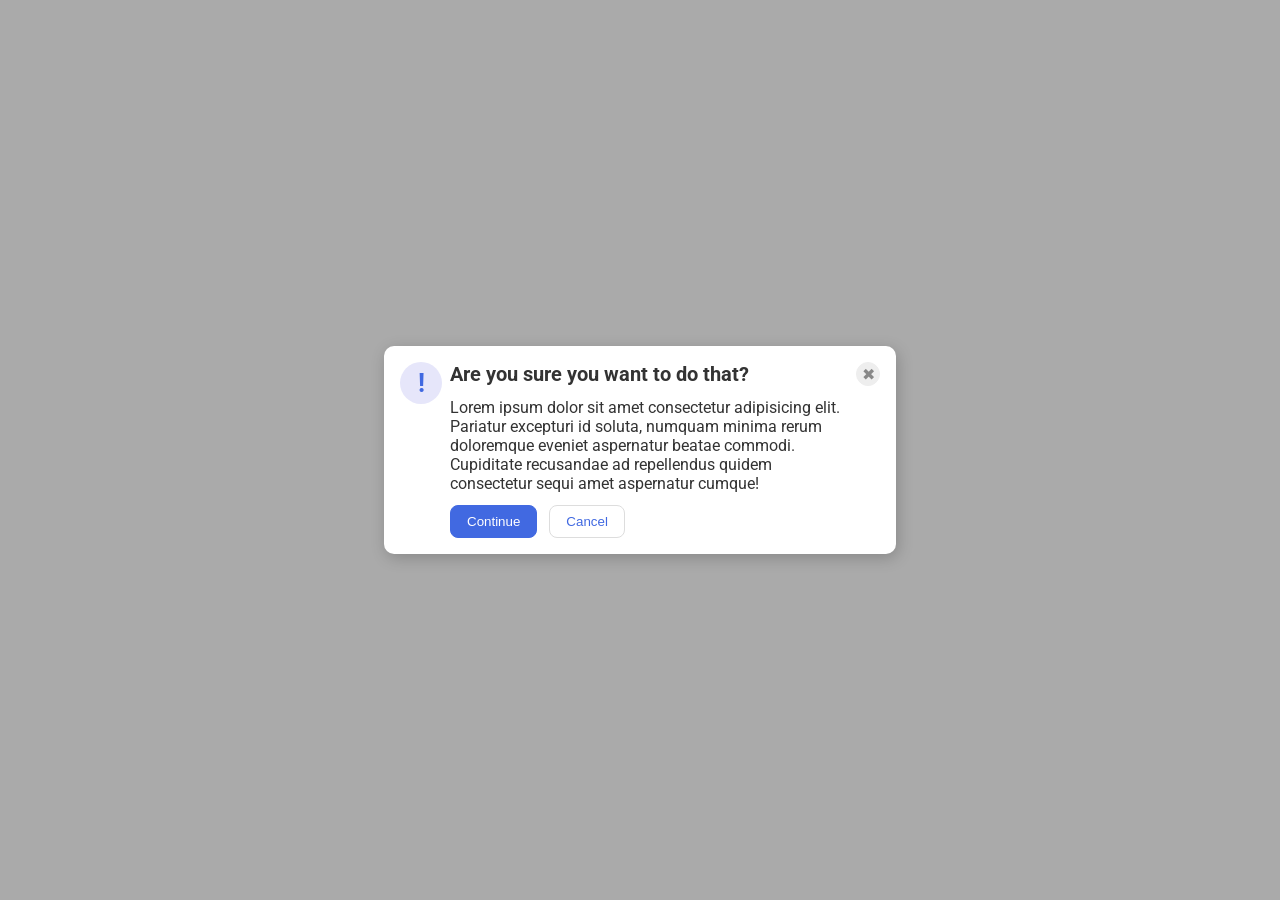
<file: foundations/flex/05-flex-modal/index.html>
<!DOCTYPE html>
<html lang="en">
  <head>
    <meta charset="UTF-8">
    <meta http-equiv="X-UA-Compatible" content="IE=edge">
    <meta name="viewport" content="width=device-width, initial-scale=1.0">
    <link rel="stylesheet" href="style.css">
    <title>Modal</title>
  </head>
  <body>
    <div class="modal">
      <div class="icon">!</div>
     
      <div class="submodal">
      <div class="header">Are you sure you want to do that?</div>


      <div class="text">Lorem ipsum dolor sit amet consectetur adipisicing elit. Pariatur excepturi id soluta, numquam minima rerum doloremque eveniet aspernatur beatae commodi. Cupiditate recusandae ad repellendus quidem consectetur sequi amet aspernatur cumque!</div>
<div class="buttons">
      <button class="continue">Continue</button>
      <button class="cancel">Cancel</button>
      </div>
      </div>
       <button class="close-button">✖</button>
    </div>
  </body>
</html>
</file>
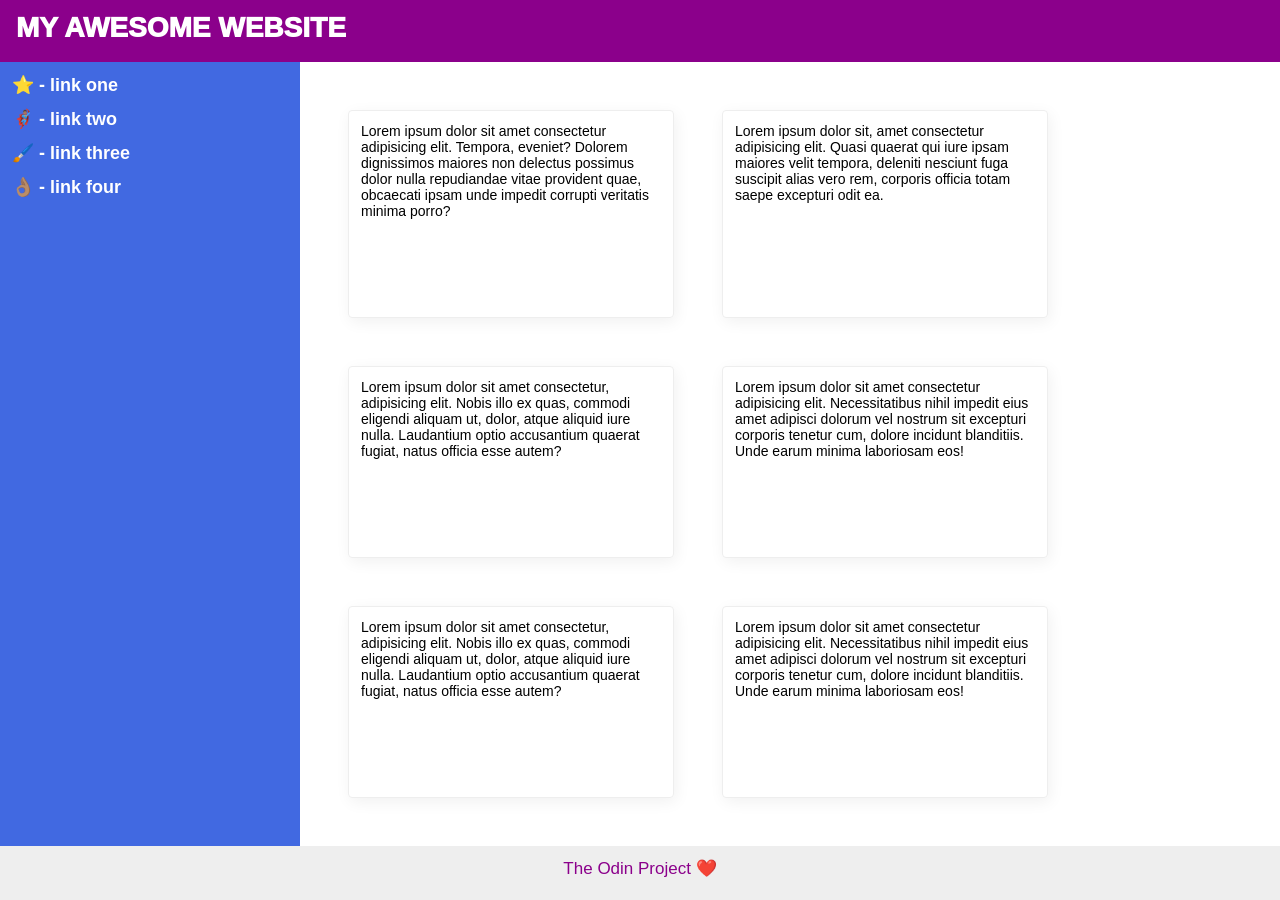
<file: foundations/flex/07-flex-layout-2/index.html>
<!DOCTYPE html>
<html lang="en">
  <head>
    <meta charset="UTF-8">
    <meta http-equiv="X-UA-Compatible" content="IE=edge">
    <meta name="viewport" content="width=device-width, initial-scale=1.0">
    <title>The Holy Grail</title>
    <link rel="stylesheet" href="style.css">
  </head>
  <body>
    <div class="header">
      MY AWESOME WEBSITE
    </div>
    <div class="main">
    <div class="sidebar">
      <ul>
        <li><a href="#">⭐ - link one</a></li>
        <li><a href="#">🦸🏽‍♂️ - link two</a></li>
        <li><a href="#">🖌️ - link three</a></li>
        <li><a href="#">👌🏽 - link four</a></li>
      </ul>
    </div>
<div class="cards">
    <div class="card">Lorem ipsum dolor sit amet consectetur adipisicing elit. Tempora, eveniet? Dolorem dignissimos maiores non delectus possimus dolor nulla repudiandae vitae provident quae, obcaecati ipsam unde impedit corrupti veritatis minima porro?</div>
    <div class="card">Lorem ipsum dolor sit, amet consectetur adipisicing elit. Quasi quaerat qui iure ipsam maiores velit tempora, deleniti nesciunt fuga suscipit alias vero rem, corporis officia totam saepe excepturi odit ea.</div>
    <div class="card">Lorem ipsum dolor sit amet consectetur, adipisicing elit. Nobis illo ex quas, commodi eligendi aliquam ut, dolor, atque aliquid iure nulla. Laudantium optio accusantium quaerat fugiat, natus officia esse autem?</div>
    <div class="card">Lorem ipsum dolor sit amet consectetur adipisicing elit. Necessitatibus nihil impedit eius amet adipisci dolorum vel nostrum sit excepturi corporis tenetur cum, dolore incidunt blanditiis. Unde earum minima laboriosam eos!</div>
    <div class="card">Lorem ipsum dolor sit amet consectetur, adipisicing elit. Nobis illo ex quas, commodi eligendi aliquam ut, dolor, atque aliquid iure nulla. Laudantium optio accusantium quaerat fugiat, natus officia esse autem?</div>
    <div class="card">Lorem ipsum dolor sit amet consectetur adipisicing elit. Necessitatibus nihil impedit eius amet adipisci dolorum vel nostrum sit excepturi corporis tenetur cum, dolore incidunt blanditiis. Unde earum minima laboriosam eos!</div>
    </div></div>
    
    <div class="footer">
      The Odin Project ❤️
    </div>
  </body>
</html>
</file>
<file: foundations/flex/05-flex-modal/style.css>
@import url('https://fonts.googleapis.com/css2?family=Roboto:wght@400;700&display=swap');

/*
Self Check
The blue icon is aligned to the left.
There is equal space on either side of the icon (the gaps between the icon and the edge of the card, and the icon and the text, are the same).
There is padding around the edge of the modal.
The header, text, and buttons are aligned with each other.
The header is bold and a slightly larger text-size than the text.
The close button is vertically aligned with the header, and aligned in the top-right of the card.
*/

html, body {
  height: 100%;
}

body {
  font-family: Roboto, sans-serif;
  margin: 0;
  background: #aaa;
  color: #333;
  /* I'll give you this one for free lol */
  display: flex;
  align-items: center;
  justify-content: center;

}

.modal {
  background: white;
  width: 480px;
  border-radius: 10px;
  box-shadow: 2px 4px 16px rgba(0,0,0,.2);
  display: flex;

  flex-wrap: none;
  justify-content: space-around;
  padding: 16px;
  gap: 8px;

}

.header{
  font-weight: bold;
  font-size: 20px;
}

.submodal{
  display: flex;
  flex-flow: column wrap;
  gap: 12px;
}

.buttons{
  display: flex;
  gap: 12px;
}

.icon {
  color: royalblue;
  font-size: 26px;
  font-weight: 700;
  background: lavender;
  width: 42px;
  height: 42px;
  border-radius: 50%;
  display: flex;
  align-items: center;
  justify-content: center;
  flex-shrink: 0;
}

.close-button {
  background: #eee;
  border-radius: 50%;
  color: #888;
  font-weight: 400;
  font-size: 16px;
  height: 24px;
  width: 24px;
  display: flex;
  align-items: center;
  justify-content: center;
  border: 1px solid #eee;
  padding: 0;
  flex-shrink: 0;
  
}

button {
  cursor: pointer;
  padding: 8px 16px;
  border-radius: 8px;

}

button.continue {
  background: royalblue;
  border: 1px solid royalblue;
  color: white;
}

button.cancel {
  background: white;
  border: 1px solid #ddd;
  color: royalblue;
}
</file>
<file: foundations/flex/07-flex-layout-2/style.css>
/*
Self Check
The header text is size 32px and weight 900.
The header text is vertically centered and 16px from the edge of the screen.
The footer is pushed to the bottom of the screen (the footer may go below the bottom of the screen if the content of the 'cards' section overflows and/or if your screen is shorter).
The footer text is centered horizontally and vertically.
The sidebar and cards take up all available space above the footer.
The sidebar is 300px wide (and it doesn't shrink).
The sidebar links are size 24px, are white, and do not have the underline text decoration.
The sidebar has 16px padding.
There is 48px padding around the 'cards' section.
The cards are arranged horizontally, but wrap to multiple lines when they run out of room on the page.
*/

body {
  font-family: -apple-system, BlinkMacSystemFont, 'Segoe UI', Roboto, Oxygen, Ubuntu, Cantarell, 'Open Sans', 'Helvetica Neue', sans-serif;
  margin: 0;
  min-height: 100vh;
  display: flex;
  flex-direction: column;
}

.header {
  height: 38px;
  background: darkmagenta;
  color: white;
  padding: 12px 12px 12px 16px;
  font-size: 28px;
  font-weight: 1000;
}

.footer {
  height: 30px;
  background: #eee;
  color: darkmagenta;
  text-align: center;
  padding: 12px; 
  font-size: 17px;
}

.sidebar {
  width: 300px;
  background: royalblue;
  box-sizing: border-box;
  flex: 1 0 300px; 
  font-size: 18px;
}

.card {
  border: 1px solid #eee;
  box-shadow: 2px 4px 16px rgba(0,0,0,.06);
  border-radius: 4px;
  width: 300px;
  padding: 12px;

}

.main{
 flex-grow: 3;
  align-self: stretch;
   display: flex;
  height:max-content;
}

.cards{
  display: flex;
  flex-flow: row wrap;
  gap: 48px;
  padding: 48px;
  font-size: 14px;
}

ul{
  list-style-type: none;
  display: flex;
  flex-direction: column;
  gap: 12px;
  padding: 12px;
  margin: 0;

}

a{
  text-decoration: none;
  color: white;
  font-weight: bolder;
}
</file>
